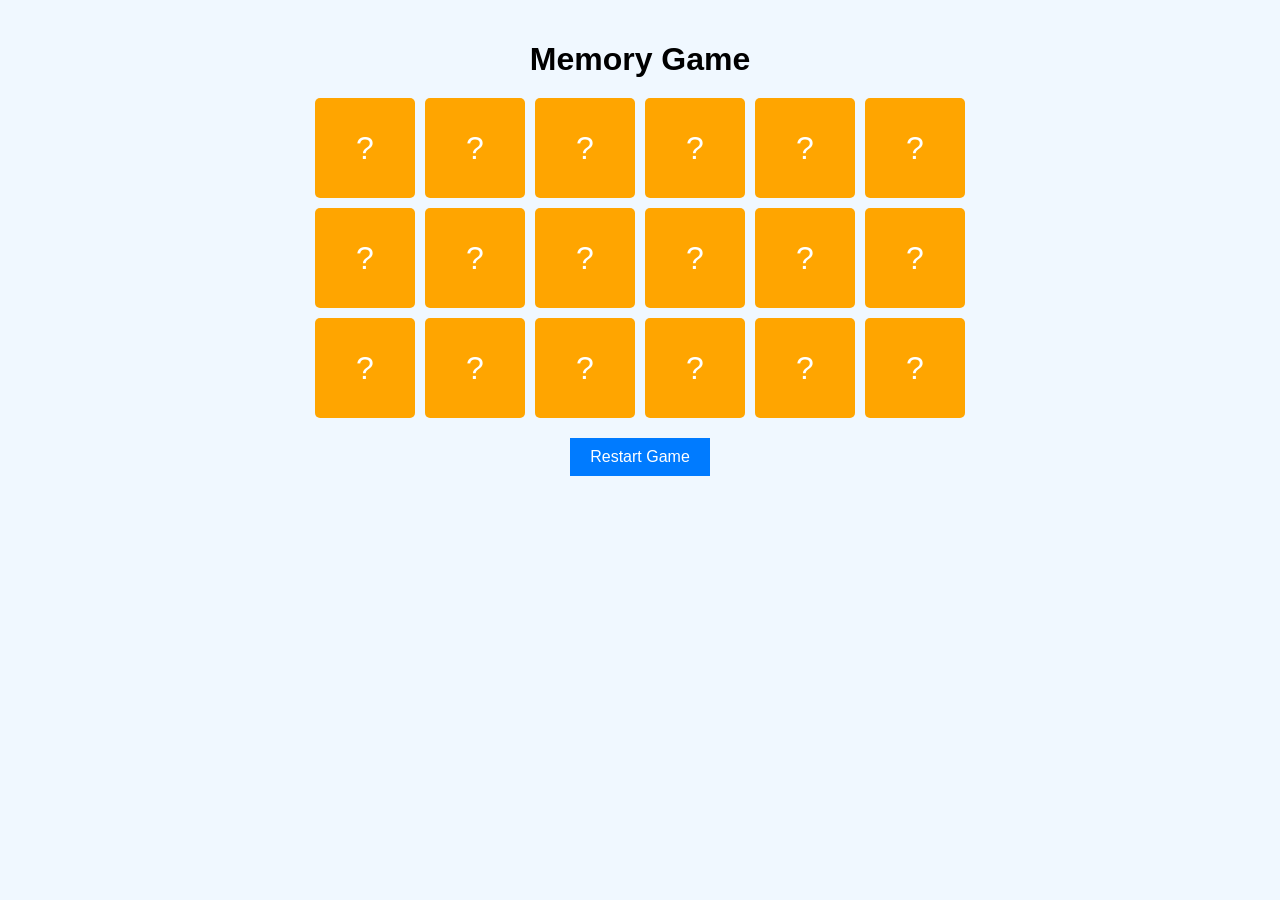
<file: index.html>
<!DOCTYPE html>
<html lang="en">
  <head>
    <meta charset="UTF-8" />
    <meta name="viewport" content="width=device-width, initial-scale=1.0" />
    <title>Document</title>
    <link rel="stylesheet" href="style.css" />
    <script src="index.js" defer></script>
  </head>
  <body>
    <h1>Memory Game</h1>
    <div id="game-board"></div>
    <button id="restart-button">Restart Game</button>
  </body>
</html>
</file>
<file: style.css>
body {
  font-family: Arial, sans-serif;
  text-align: center;
  background-color: #f0f8ff;
  margin: 0;
  padding: 20px;
}

h1 {
  font-size: 2em;
  margin-bottom: 20px;
}

#game-board {
  display: grid;
  grid-template-columns: repeat(6, 100px);
  gap: 10px;
  justify-content: center;
}
.card {
  width: 100px;
  height: 100px;
  background-color: orange;
  color: white;
  font-size: 2em;
  display: flex;
  justify-content: center;
  align-items: center;
  cursor: pointer;
  border-radius: 5px;
}
.card.flipped {
  background-color: white;
  color: black;
}

.card.matched {
  background-color: lightgreen;
  color: white;
  pointer-events: none;
}
#restart-button {
  padding: 10px 20px;
  margin-top: 20px;
  font-size: 1em;
  background-color: #007bff;
  color: white;
  border: none;
  cursor: pointer;
}
#restart-button:hover {
  background-color: #0056b3;
}
</file>
